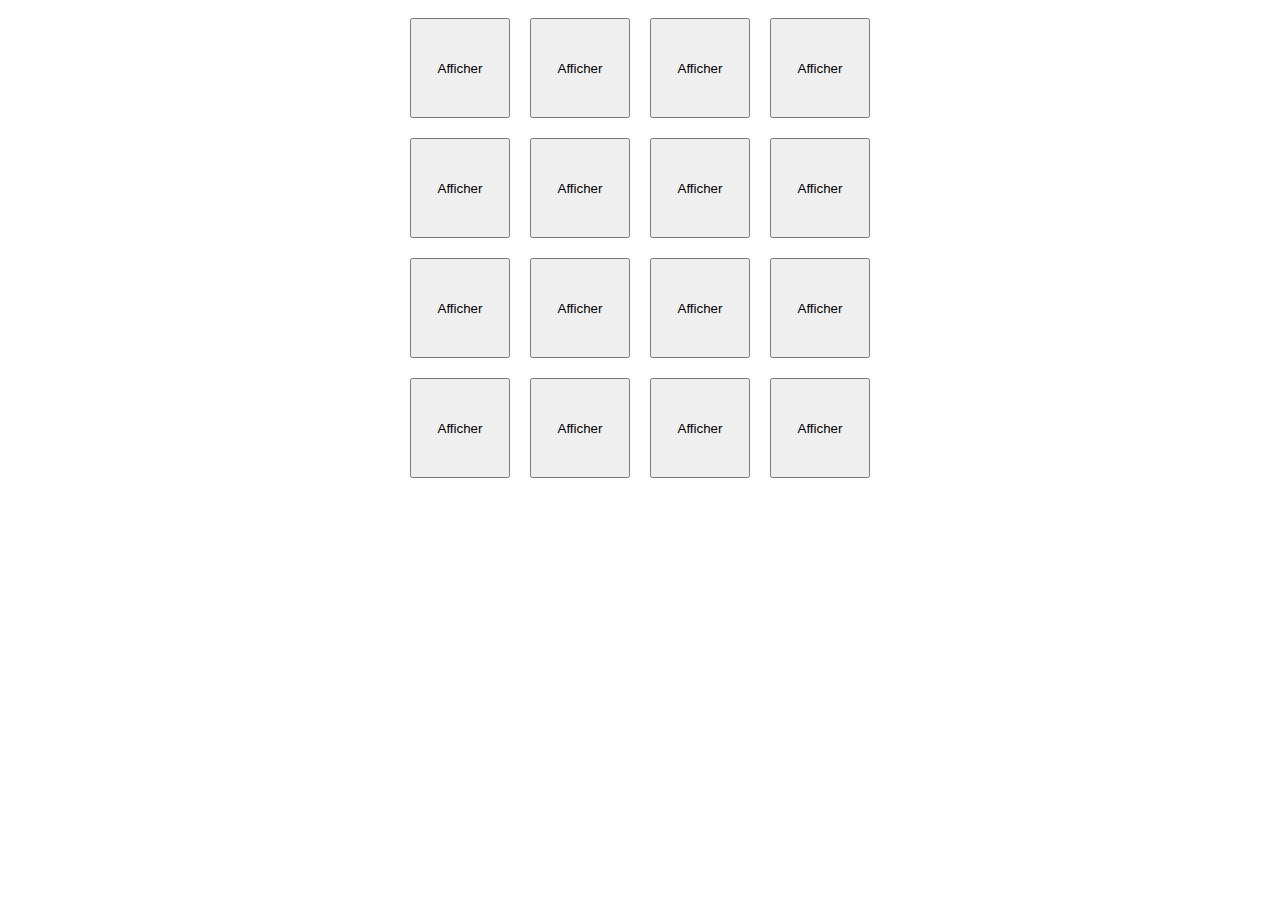
<file: jeuxdelavie/index.html>
<!DOCTYPE html>
<html lang="en">
<head>
    <meta charset="UTF-8">
    <meta http-equiv="X-UA-Compatible" content="IE=edge">
    <meta name="viewport" content="width=device-width, initial-scale=1.0">
    
    <title>document</title>
</head>
<body>
    <div class="container" style="display: flex;justify-content: center;">
        <div id="resultat" ></div>
        
    </div>
    <script src="main.js"></script>
</body>
</html>
</file>
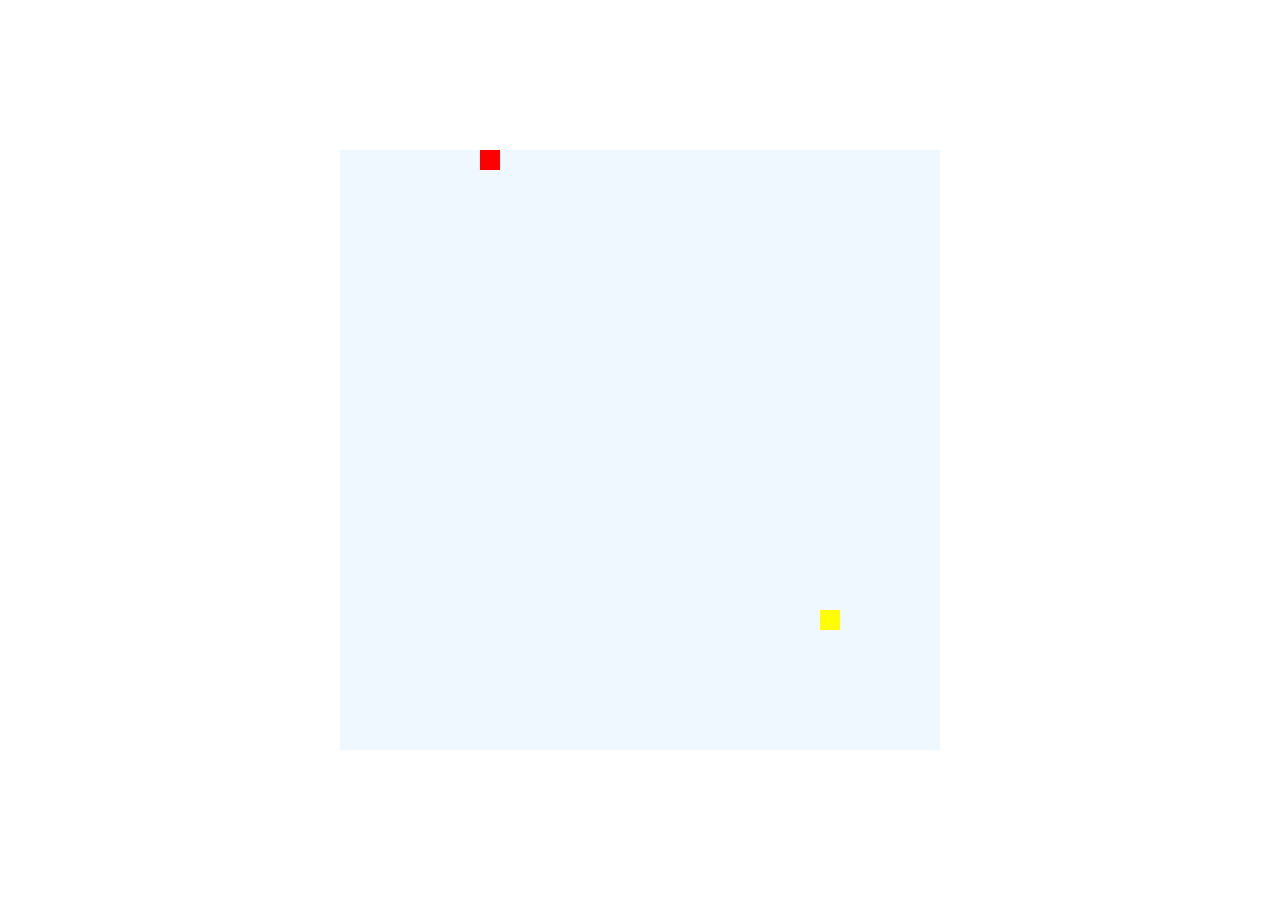
<file: jeuxsnake/index.html>
<!DOCTYPE html>
<html lang="en">
<head>
    <meta charset="UTF-8">
    <meta http-equiv="X-UA-Compatible" content="IE=edge">
    <link rel="stylesheet" href="css/style.css">
    <meta name="viewport" content="width=device-width, initial-scale=1.0">
    <title>Snake</title>
</head>
<body>
    <canvas id="game" width="600" height="600"></canvas>
</body>
<script src="js/classes/food.js"></script>
<script src="js/classes/block.js"></script>
<script src="js/classes/snake.js"></script>
<script src="js/script.js"></script>

</html>
</file>
<file: jeuxsnake/css/style.css>
body{
    height: 100vh;
    margin:0;
    padding:0;
    display: flex;
    justify-content: center;
    align-items: center;
}

#game {
    background-color:aliceblue
}
</file>
